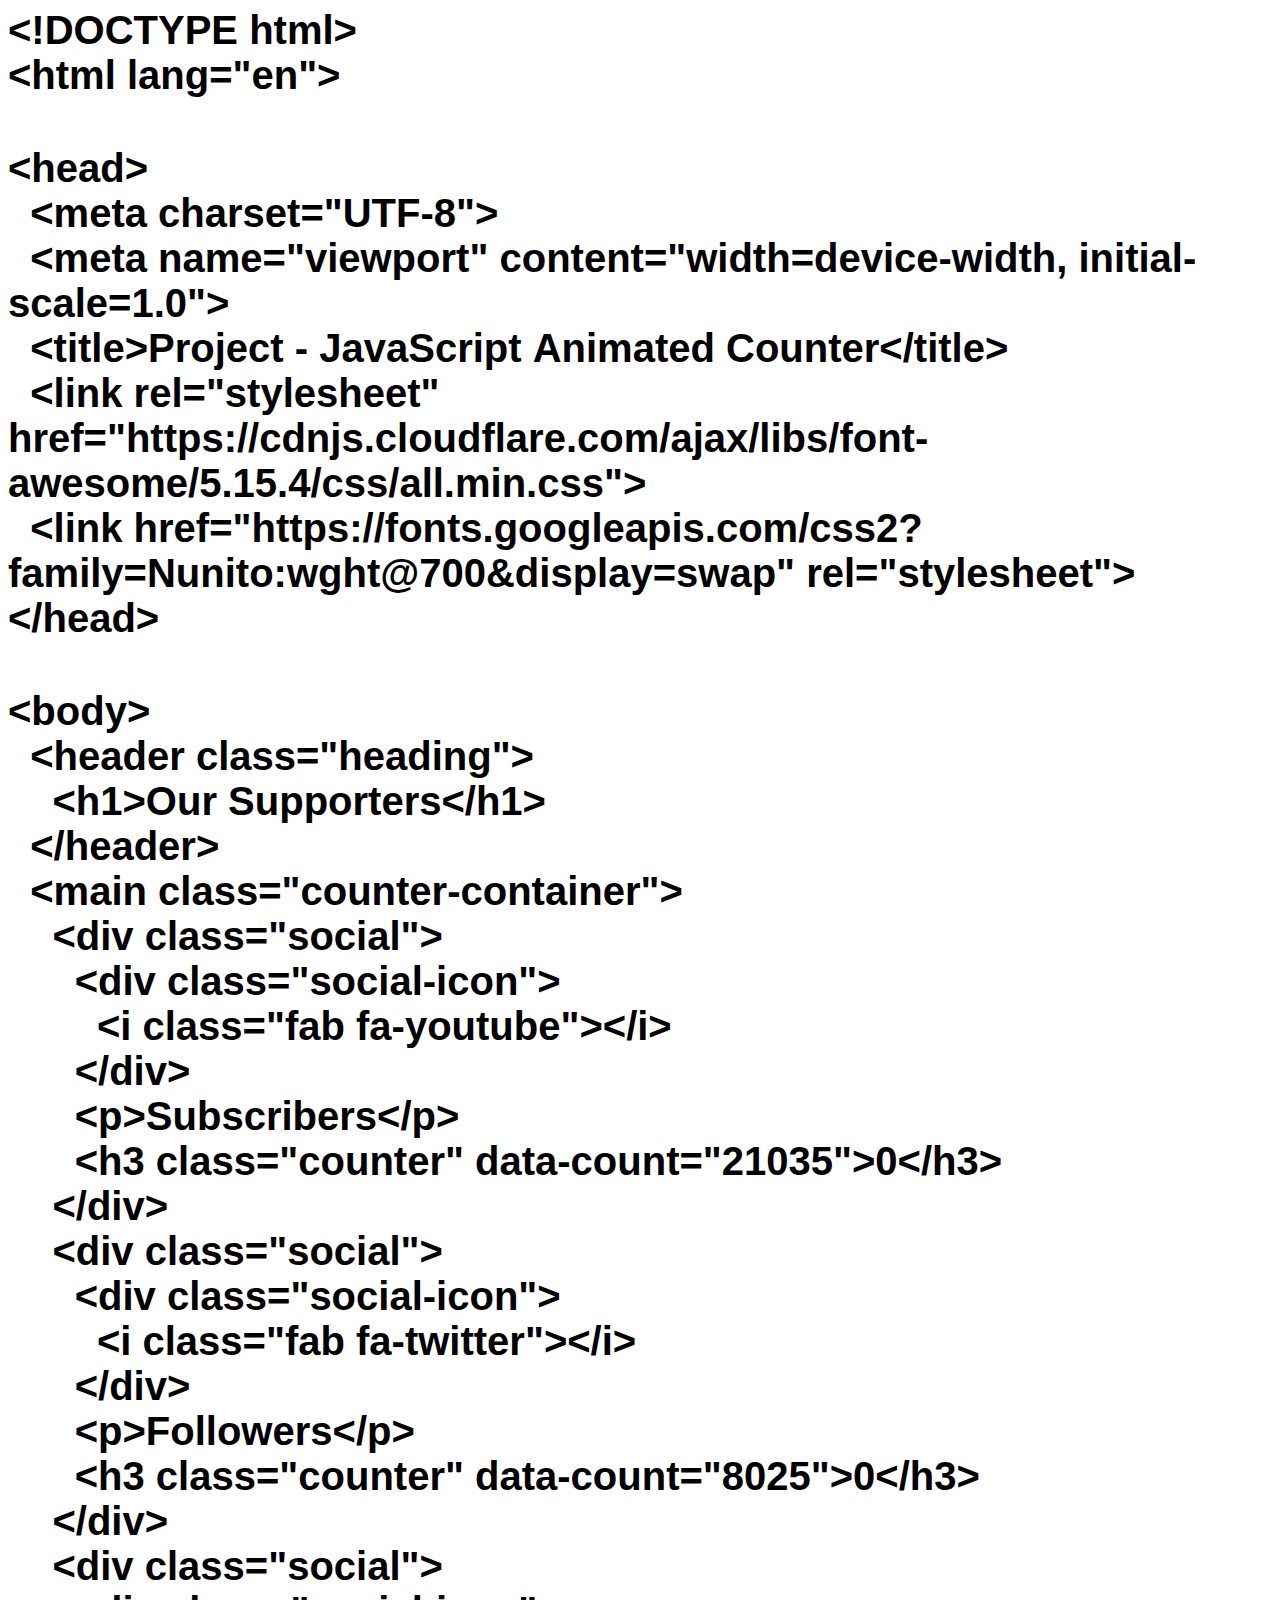
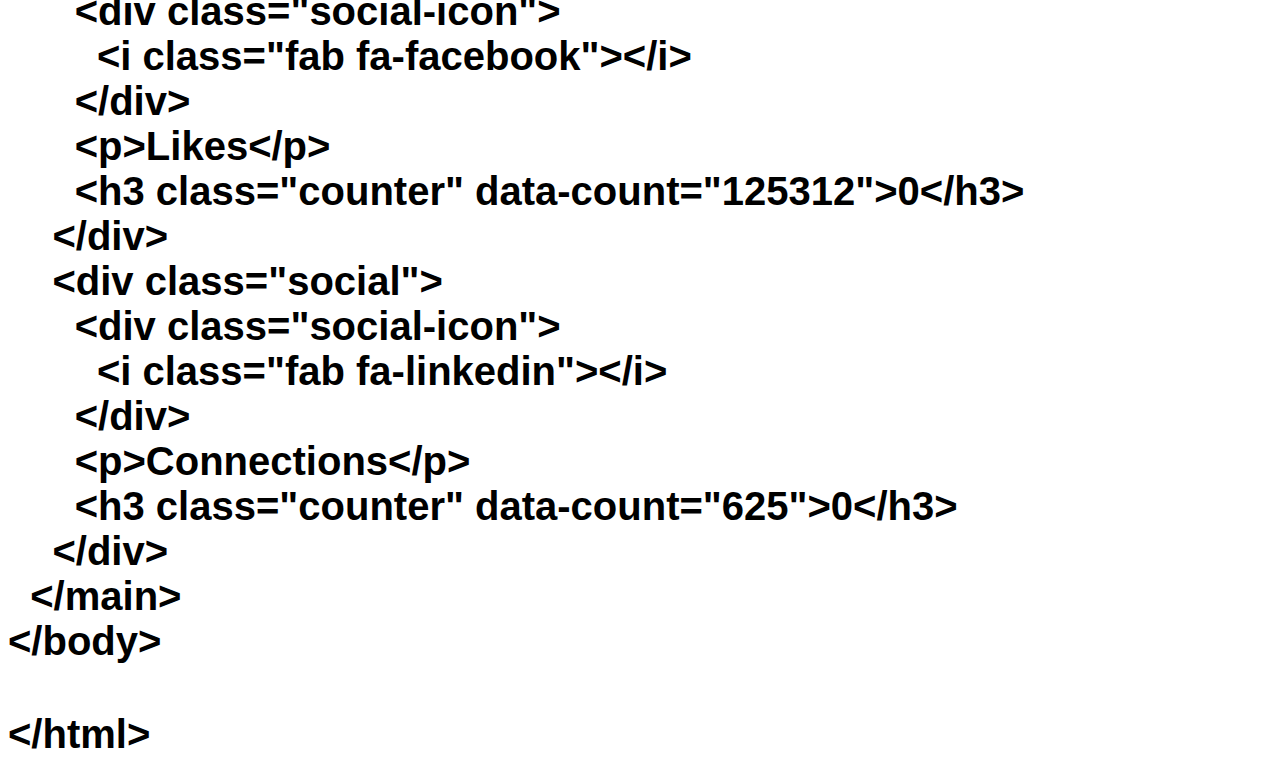
<file: index.html>
<!DOCTYPE html PUBLIC "-//W3C//DTD HTML 4.01//EN" "http://www.w3.org/TR/html4/strict.dtd">
<html>
<head>
  <meta http-equiv="Content-Type" content="text/html; charset=utf-8">
  <meta http-equiv="Content-Style-Type" content="text/css">
  <title></title>
  <meta name="Generator" content="Cocoa HTML Writer">
  <meta name="CocoaVersion" content="2113.6">
  <style type="text/css">
    p.p1 {margin: 0.0px 0.0px 0.0px 0.0px; font: 40.0px Helvetica; -webkit-text-stroke: #000000}
    p.p2 {margin: 0.0px 0.0px 0.0px 0.0px; font: 40.0px Helvetica; -webkit-text-stroke: #000000; min-height: 48.0px}
    span.s1 {font-kerning: none}
  </style>
</head>
<body>
<p class="p1"><span class="s1"><b>&lt;!DOCTYPE html&gt;</b></span></p>
<p class="p1"><span class="s1"><b>&lt;html lang="en"&gt;</b></span></p>
<p class="p2"><span class="s1"><b></b></span><br></p>
<p class="p1"><span class="s1"><b>&lt;head&gt;</b></span></p>
<p class="p1"><span class="s1"><b><span class="Apple-converted-space">  </span>&lt;meta charset="UTF-8"&gt;</b></span></p>
<p class="p1"><span class="s1"><b><span class="Apple-converted-space">  </span>&lt;meta name="viewport" content="width=device-width, initial-scale=1.0"&gt;</b></span></p>
<p class="p1"><span class="s1"><b><span class="Apple-converted-space">  </span>&lt;title&gt;Project - JavaScript Animated Counter&lt;/title&gt;</b></span></p>
<p class="p1"><span class="s1"><b><span class="Apple-converted-space">  </span>&lt;link rel="stylesheet" href="https://cdnjs.cloudflare.com/ajax/libs/font-awesome/5.15.4/css/all.min.css"&gt;</b></span></p>
<p class="p1"><span class="s1"><b><span class="Apple-converted-space">  </span>&lt;link href="https://fonts.googleapis.com/css2?family=Nunito:wght@700&amp;display=swap" rel="stylesheet"&gt;</b></span></p>
<p class="p1"><span class="s1"><b>&lt;/head&gt;</b></span></p>
<p class="p2"><span class="s1"><b></b></span><br></p>
<p class="p1"><span class="s1"><b>&lt;body&gt;</b></span></p>
<p class="p1"><span class="s1"><b><span class="Apple-converted-space">  </span>&lt;header class="heading"&gt;</b></span></p>
<p class="p1"><span class="s1"><b><span class="Apple-converted-space">    </span>&lt;h1&gt;Our Supporters&lt;/h1&gt;</b></span></p>
<p class="p1"><span class="s1"><b><span class="Apple-converted-space">  </span>&lt;/header&gt;</b></span></p>
<p class="p1"><span class="s1"><b><span class="Apple-converted-space">  </span>&lt;main class="counter-container"&gt;</b></span></p>
<p class="p1"><span class="s1"><b><span class="Apple-converted-space">    </span>&lt;div class="social"&gt;</b></span></p>
<p class="p1"><span class="s1"><b><span class="Apple-converted-space">      </span>&lt;div class="social-icon"&gt;</b></span></p>
<p class="p1"><span class="s1"><b><span class="Apple-converted-space">        </span>&lt;i class="fab fa-youtube"&gt;&lt;/i&gt;</b></span></p>
<p class="p1"><span class="s1"><b><span class="Apple-converted-space">      </span>&lt;/div&gt;</b></span></p>
<p class="p1"><span class="s1"><b><span class="Apple-converted-space">      </span>&lt;p&gt;Subscribers&lt;/p&gt;</b></span></p>
<p class="p1"><span class="s1"><b><span class="Apple-converted-space">      </span>&lt;h3 class="counter" data-count="21035"&gt;0&lt;/h3&gt;</b></span></p>
<p class="p1"><span class="s1"><b><span class="Apple-converted-space">    </span>&lt;/div&gt;</b></span></p>
<p class="p1"><span class="s1"><b><span class="Apple-converted-space">    </span>&lt;div class="social"&gt;</b></span></p>
<p class="p1"><span class="s1"><b><span class="Apple-converted-space">      </span>&lt;div class="social-icon"&gt;</b></span></p>
<p class="p1"><span class="s1"><b><span class="Apple-converted-space">        </span>&lt;i class="fab fa-twitter"&gt;&lt;/i&gt;</b></span></p>
<p class="p1"><span class="s1"><b><span class="Apple-converted-space">      </span>&lt;/div&gt;</b></span></p>
<p class="p1"><span class="s1"><b><span class="Apple-converted-space">      </span>&lt;p&gt;Followers&lt;/p&gt;</b></span></p>
<p class="p1"><span class="s1"><b><span class="Apple-converted-space">      </span>&lt;h3 class="counter" data-count="8025"&gt;0&lt;/h3&gt;</b></span></p>
<p class="p1"><span class="s1"><b><span class="Apple-converted-space">    </span>&lt;/div&gt;</b></span></p>
<p class="p1"><span class="s1"><b><span class="Apple-converted-space">    </span>&lt;div class="social"&gt;</b></span></p>
<p class="p1"><span class="s1"><b><span class="Apple-converted-space">      </span>&lt;div class="social-icon"&gt;</b></span></p>
<p class="p1"><span class="s1"><b><span class="Apple-converted-space">        </span>&lt;i class="fab fa-facebook"&gt;&lt;/i&gt;</b></span></p>
<p class="p1"><span class="s1"><b><span class="Apple-converted-space">      </span>&lt;/div&gt;</b></span></p>
<p class="p1"><span class="s1"><b><span class="Apple-converted-space">      </span>&lt;p&gt;Likes&lt;/p&gt;</b></span></p>
<p class="p1"><span class="s1"><b><span class="Apple-converted-space">      </span>&lt;h3 class="counter" data-count="125312"&gt;0&lt;/h3&gt;</b></span></p>
<p class="p1"><span class="s1"><b><span class="Apple-converted-space">    </span>&lt;/div&gt;</b></span></p>
<p class="p1"><span class="s1"><b><span class="Apple-converted-space">    </span>&lt;div class="social"&gt;</b></span></p>
<p class="p1"><span class="s1"><b><span class="Apple-converted-space">      </span>&lt;div class="social-icon"&gt;</b></span></p>
<p class="p1"><span class="s1"><b><span class="Apple-converted-space">        </span>&lt;i class="fab fa-linkedin"&gt;&lt;/i&gt;</b></span></p>
<p class="p1"><span class="s1"><b><span class="Apple-converted-space">      </span>&lt;/div&gt;</b></span></p>
<p class="p1"><span class="s1"><b><span class="Apple-converted-space">      </span>&lt;p&gt;Connections&lt;/p&gt;</b></span></p>
<p class="p1"><span class="s1"><b><span class="Apple-converted-space">      </span>&lt;h3 class="counter" data-count="625"&gt;0&lt;/h3&gt;</b></span></p>
<p class="p1"><span class="s1"><b><span class="Apple-converted-space">    </span>&lt;/div&gt;</b></span></p>
<p class="p1"><span class="s1"><b><span class="Apple-converted-space">  </span>&lt;/main&gt;</b></span></p>
<p class="p1"><span class="s1"><b>&lt;/body&gt;</b></span></p>
<p class="p2"><span class="s1"><b></b></span><br></p>
<p class="p1"><span class="s1"><b>&lt;/html&gt;</b></span></p>
</body>
</html>
</file>
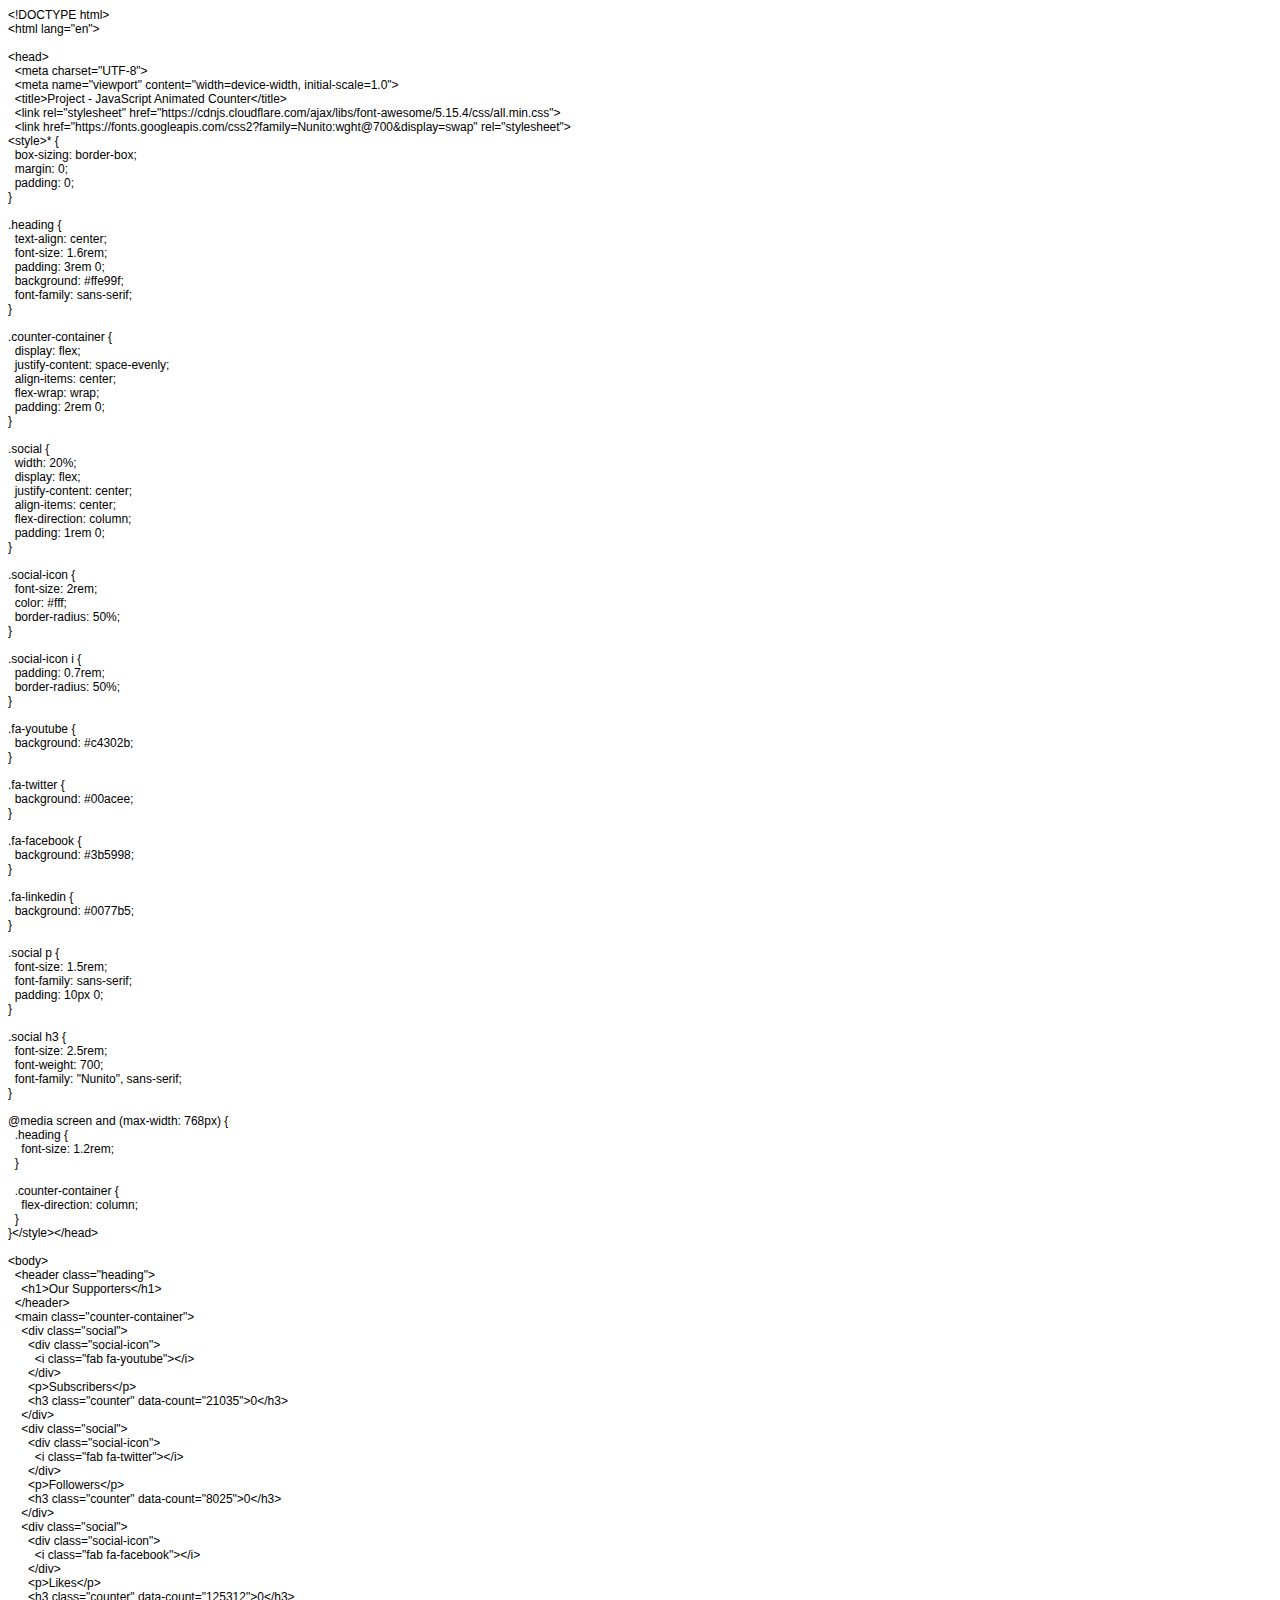
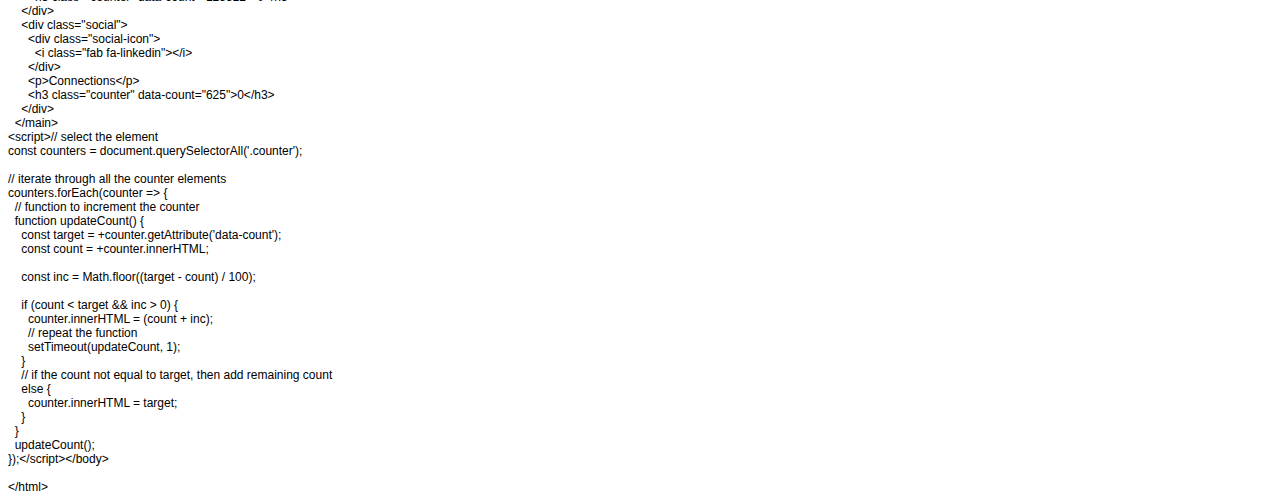
<file: animated.html>
<!DOCTYPE html PUBLIC "-//W3C//DTD HTML 4.01//EN" "http://www.w3.org/TR/html4/strict.dtd">
<html>
<head>
  <meta http-equiv="Content-Type" content="text/html; charset=utf-8">
  <meta http-equiv="Content-Style-Type" content="text/css">
  <title></title>
  <meta name="Generator" content="Cocoa HTML Writer">
  <meta name="CocoaVersion" content="2113.6">
  <style type="text/css">
    p.p1 {margin: 0.0px 0.0px 0.0px 0.0px; font: 12.0px Helvetica}
    p.p2 {margin: 0.0px 0.0px 0.0px 0.0px; font: 12.0px Helvetica; min-height: 14.0px}
  </style>
</head>
<body>
<p class="p1">&lt;!DOCTYPE html&gt;</p>
<p class="p1">&lt;html lang="en"&gt;</p>
<p class="p2"><br></p>
<p class="p1">&lt;head&gt;</p>
<p class="p1"><span class="Apple-converted-space">  </span>&lt;meta charset="UTF-8"&gt;</p>
<p class="p1"><span class="Apple-converted-space">  </span>&lt;meta name="viewport" content="width=device-width, initial-scale=1.0"&gt;</p>
<p class="p1"><span class="Apple-converted-space">  </span>&lt;title&gt;Project - JavaScript Animated Counter&lt;/title&gt;</p>
<p class="p1"><span class="Apple-converted-space">  </span>&lt;link rel="stylesheet" href="https://cdnjs.cloudflare.com/ajax/libs/font-awesome/5.15.4/css/all.min.css"&gt;</p>
<p class="p1"><span class="Apple-converted-space">  </span>&lt;link href="https://fonts.googleapis.com/css2?family=Nunito:wght@700&amp;display=swap" rel="stylesheet"&gt;</p>
<p class="p1">&lt;style&gt;* {</p>
<p class="p1"><span class="Apple-converted-space">  </span>box-sizing: border-box;</p>
<p class="p1"><span class="Apple-converted-space">  </span>margin: 0;</p>
<p class="p1"><span class="Apple-converted-space">  </span>padding: 0;</p>
<p class="p1">}</p>
<p class="p2"><br></p>
<p class="p1">.heading {</p>
<p class="p1"><span class="Apple-converted-space">  </span>text-align: center;</p>
<p class="p1"><span class="Apple-converted-space">  </span>font-size: 1.6rem;</p>
<p class="p1"><span class="Apple-converted-space">  </span>padding: 3rem 0;</p>
<p class="p1"><span class="Apple-converted-space">  </span>background: #ffe99f;</p>
<p class="p1"><span class="Apple-converted-space">  </span>font-family: sans-serif;</p>
<p class="p1">}</p>
<p class="p2"><br></p>
<p class="p1">.counter-container {</p>
<p class="p1"><span class="Apple-converted-space">  </span>display: flex;</p>
<p class="p1"><span class="Apple-converted-space">  </span>justify-content: space-evenly;</p>
<p class="p1"><span class="Apple-converted-space">  </span>align-items: center;</p>
<p class="p1"><span class="Apple-converted-space">  </span>flex-wrap: wrap;</p>
<p class="p1"><span class="Apple-converted-space">  </span>padding: 2rem 0;</p>
<p class="p1">}</p>
<p class="p2"><br></p>
<p class="p1">.social {</p>
<p class="p1"><span class="Apple-converted-space">  </span>width: 20%;</p>
<p class="p1"><span class="Apple-converted-space">  </span>display: flex;</p>
<p class="p1"><span class="Apple-converted-space">  </span>justify-content: center;</p>
<p class="p1"><span class="Apple-converted-space">  </span>align-items: center;</p>
<p class="p1"><span class="Apple-converted-space">  </span>flex-direction: column;</p>
<p class="p1"><span class="Apple-converted-space">  </span>padding: 1rem 0;</p>
<p class="p1">}</p>
<p class="p2"><br></p>
<p class="p1">.social-icon {</p>
<p class="p1"><span class="Apple-converted-space">  </span>font-size: 2rem;</p>
<p class="p1"><span class="Apple-converted-space">  </span>color: #fff;</p>
<p class="p1"><span class="Apple-converted-space">  </span>border-radius: 50%;</p>
<p class="p1">}</p>
<p class="p2"><br></p>
<p class="p1">.social-icon i {</p>
<p class="p1"><span class="Apple-converted-space">  </span>padding: 0.7rem;</p>
<p class="p1"><span class="Apple-converted-space">  </span>border-radius: 50%;</p>
<p class="p1">}</p>
<p class="p2"><br></p>
<p class="p1">.fa-youtube {</p>
<p class="p1"><span class="Apple-converted-space">  </span>background: #c4302b;</p>
<p class="p1">}</p>
<p class="p2"><br></p>
<p class="p1">.fa-twitter {</p>
<p class="p1"><span class="Apple-converted-space">  </span>background: #00acee;</p>
<p class="p1">}</p>
<p class="p2"><br></p>
<p class="p1">.fa-facebook {</p>
<p class="p1"><span class="Apple-converted-space">  </span>background: #3b5998;</p>
<p class="p1">}</p>
<p class="p2"><br></p>
<p class="p1">.fa-linkedin {</p>
<p class="p1"><span class="Apple-converted-space">  </span>background: #0077b5;</p>
<p class="p1">}</p>
<p class="p2"><br></p>
<p class="p1">.social p {</p>
<p class="p1"><span class="Apple-converted-space">  </span>font-size: 1.5rem;</p>
<p class="p1"><span class="Apple-converted-space">  </span>font-family: sans-serif;</p>
<p class="p1"><span class="Apple-converted-space">  </span>padding: 10px 0;</p>
<p class="p1">}</p>
<p class="p2"><br></p>
<p class="p1">.social h3 {</p>
<p class="p1"><span class="Apple-converted-space">  </span>font-size: 2.5rem;</p>
<p class="p1"><span class="Apple-converted-space">  </span>font-weight: 700;</p>
<p class="p1"><span class="Apple-converted-space">  </span>font-family: "Nunito", sans-serif;</p>
<p class="p1">}</p>
<p class="p2"><br></p>
<p class="p1">@media screen and (max-width: 768px) {</p>
<p class="p1"><span class="Apple-converted-space">  </span>.heading {</p>
<p class="p1"><span class="Apple-converted-space">    </span>font-size: 1.2rem;</p>
<p class="p1"><span class="Apple-converted-space">  </span>}</p>
<p class="p2"><br></p>
<p class="p1"><span class="Apple-converted-space">  </span>.counter-container {</p>
<p class="p1"><span class="Apple-converted-space">    </span>flex-direction: column;</p>
<p class="p1"><span class="Apple-converted-space">  </span>}</p>
<p class="p1">}&lt;/style&gt;&lt;/head&gt;</p>
<p class="p2"><br></p>
<p class="p1">&lt;body&gt;</p>
<p class="p1"><span class="Apple-converted-space">  </span>&lt;header class="heading"&gt;</p>
<p class="p1"><span class="Apple-converted-space">    </span>&lt;h1&gt;Our Supporters&lt;/h1&gt;</p>
<p class="p1"><span class="Apple-converted-space">  </span>&lt;/header&gt;</p>
<p class="p1"><span class="Apple-converted-space">  </span>&lt;main class="counter-container"&gt;</p>
<p class="p1"><span class="Apple-converted-space">    </span>&lt;div class="social"&gt;</p>
<p class="p1"><span class="Apple-converted-space">      </span>&lt;div class="social-icon"&gt;</p>
<p class="p1"><span class="Apple-converted-space">        </span>&lt;i class="fab fa-youtube"&gt;&lt;/i&gt;</p>
<p class="p1"><span class="Apple-converted-space">      </span>&lt;/div&gt;</p>
<p class="p1"><span class="Apple-converted-space">      </span>&lt;p&gt;Subscribers&lt;/p&gt;</p>
<p class="p1"><span class="Apple-converted-space">      </span>&lt;h3 class="counter" data-count="21035"&gt;0&lt;/h3&gt;</p>
<p class="p1"><span class="Apple-converted-space">    </span>&lt;/div&gt;</p>
<p class="p1"><span class="Apple-converted-space">    </span>&lt;div class="social"&gt;</p>
<p class="p1"><span class="Apple-converted-space">      </span>&lt;div class="social-icon"&gt;</p>
<p class="p1"><span class="Apple-converted-space">        </span>&lt;i class="fab fa-twitter"&gt;&lt;/i&gt;</p>
<p class="p1"><span class="Apple-converted-space">      </span>&lt;/div&gt;</p>
<p class="p1"><span class="Apple-converted-space">      </span>&lt;p&gt;Followers&lt;/p&gt;</p>
<p class="p1"><span class="Apple-converted-space">      </span>&lt;h3 class="counter" data-count="8025"&gt;0&lt;/h3&gt;</p>
<p class="p1"><span class="Apple-converted-space">    </span>&lt;/div&gt;</p>
<p class="p1"><span class="Apple-converted-space">    </span>&lt;div class="social"&gt;</p>
<p class="p1"><span class="Apple-converted-space">      </span>&lt;div class="social-icon"&gt;</p>
<p class="p1"><span class="Apple-converted-space">        </span>&lt;i class="fab fa-facebook"&gt;&lt;/i&gt;</p>
<p class="p1"><span class="Apple-converted-space">      </span>&lt;/div&gt;</p>
<p class="p1"><span class="Apple-converted-space">      </span>&lt;p&gt;Likes&lt;/p&gt;</p>
<p class="p1"><span class="Apple-converted-space">      </span>&lt;h3 class="counter" data-count="125312"&gt;0&lt;/h3&gt;</p>
<p class="p1"><span class="Apple-converted-space">    </span>&lt;/div&gt;</p>
<p class="p1"><span class="Apple-converted-space">    </span>&lt;div class="social"&gt;</p>
<p class="p1"><span class="Apple-converted-space">      </span>&lt;div class="social-icon"&gt;</p>
<p class="p1"><span class="Apple-converted-space">        </span>&lt;i class="fab fa-linkedin"&gt;&lt;/i&gt;</p>
<p class="p1"><span class="Apple-converted-space">      </span>&lt;/div&gt;</p>
<p class="p1"><span class="Apple-converted-space">      </span>&lt;p&gt;Connections&lt;/p&gt;</p>
<p class="p1"><span class="Apple-converted-space">      </span>&lt;h3 class="counter" data-count="625"&gt;0&lt;/h3&gt;</p>
<p class="p1"><span class="Apple-converted-space">    </span>&lt;/div&gt;</p>
<p class="p1"><span class="Apple-converted-space">  </span>&lt;/main&gt;</p>
<p class="p1">&lt;script&gt;// select the element</p>
<p class="p1">const counters = document.querySelectorAll('.counter');</p>
<p class="p2"><br></p>
<p class="p1">// iterate through all the counter elements</p>
<p class="p1">counters.forEach(counter =&gt; {</p>
<p class="p1"><span class="Apple-converted-space">  </span>// function to increment the counter</p>
<p class="p1"><span class="Apple-converted-space">  </span>function updateCount() {</p>
<p class="p1"><span class="Apple-converted-space">    </span>const target = +counter.getAttribute('data-count');</p>
<p class="p1"><span class="Apple-converted-space">    </span>const count = +counter.innerHTML;</p>
<p class="p2"><br></p>
<p class="p1"><span class="Apple-converted-space">    </span>const inc = Math.floor((target - count) / 100);</p>
<p class="p2"><br></p>
<p class="p1"><span class="Apple-converted-space">    </span>if (count &lt; target &amp;&amp; inc &gt; 0) {</p>
<p class="p1"><span class="Apple-converted-space">      </span>counter.innerHTML = (count + inc);</p>
<p class="p1"><span class="Apple-converted-space">      </span>// repeat the function</p>
<p class="p1"><span class="Apple-converted-space">      </span>setTimeout(updateCount, 1);</p>
<p class="p1"><span class="Apple-converted-space">    </span>}</p>
<p class="p1"><span class="Apple-converted-space">    </span>// if the count not equal to target, then add remaining count</p>
<p class="p1"><span class="Apple-converted-space">    </span>else {</p>
<p class="p1"><span class="Apple-converted-space">      </span>counter.innerHTML = target;</p>
<p class="p1"><span class="Apple-converted-space">    </span>}</p>
<p class="p1"><span class="Apple-converted-space">  </span>}</p>
<p class="p1"><span class="Apple-converted-space">  </span>updateCount();</p>
<p class="p1">});&lt;/script&gt;&lt;/body&gt;</p>
<p class="p2"><br></p>
<p class="p1">&lt;/html&gt;</p>
</body>
</html>
</file>
